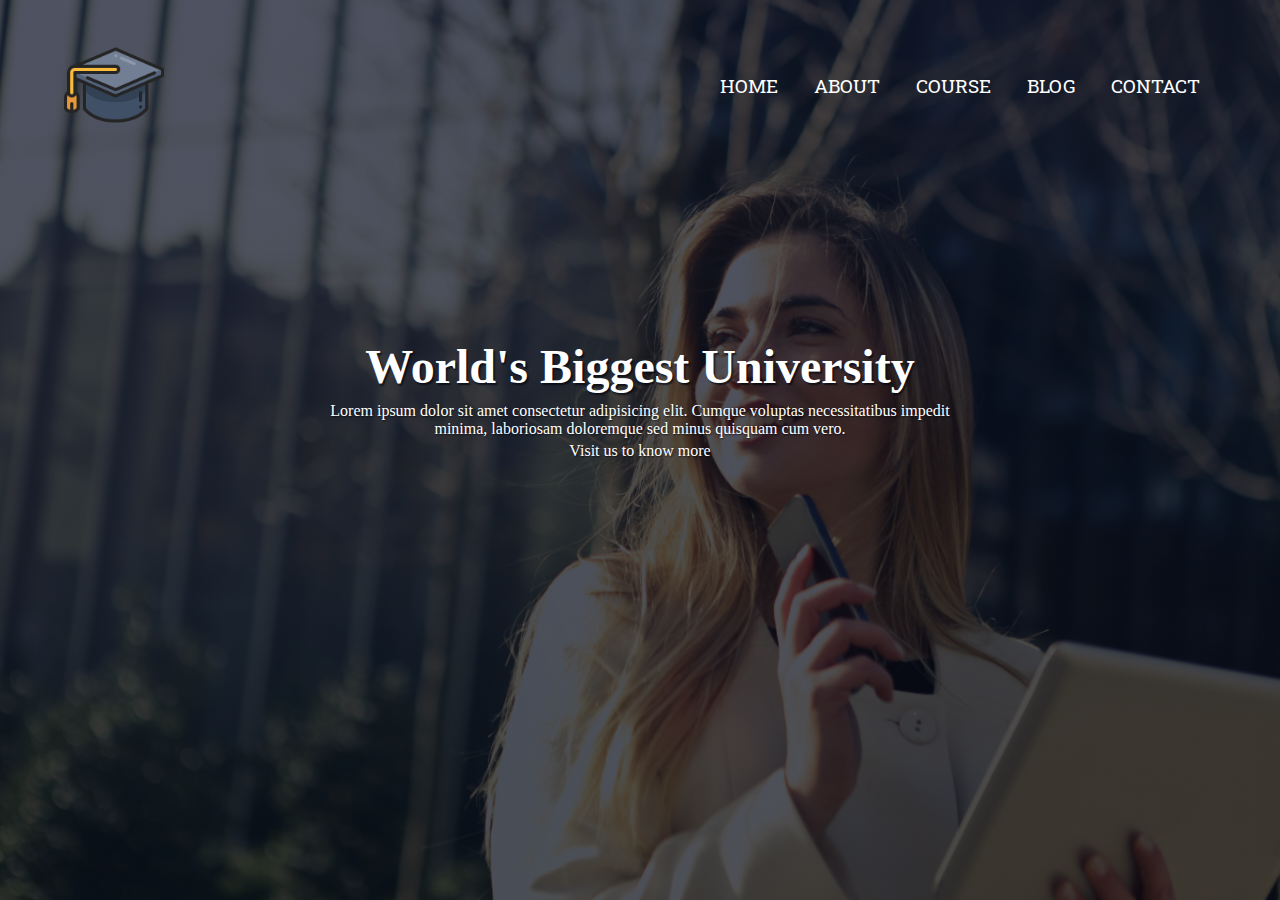
<file: index.html>
<!DOCTYPE html>
<html lang="en">
<head>
    <meta charset="UTF-8">
    <meta http-equiv="X-UA-Compatible" content="IE=edge">
    <meta name="viewport" content="width=device-width, initial-scale=1.0">
    <title>Biggest University</title>
    <link rel="stylesheet" href="style.css">
    <link rel="shortcut icon" href="./graduation.png" type="image/x-icon">
</head>
<body>
    <header>
        <nav>
            <div class="logo">
                <a href="html.html"><img src="./logo.png" alt="school logo"></a>
            </div>
            <div class="links">
                <ul>
                    <li><a href="home.html">HOME</a></li>
                    <li><a href="about.html">ABOUT</a></li>
                    <li><a href="course.html">COURSE</a></li>
                    <li><a href="blog.html">BLOG</a></li>
                    <li><a href="contact.html">CONTACT</a></li>
                </ul>
            </div>
        </nav>
        <div class="text-box">
            <h1>World's Biggest University</h1>
            <p>Lorem ipsum dolor sit amet consectetur adipisicing elit. Cumque voluptas necessitatibus impedit <br>minima, laboriosam doloremque sed minus quisquam cum vero.</p>
            <a href="">Visit us to know more</a>
        </div>
    </header>
</body>
</html>
</file>
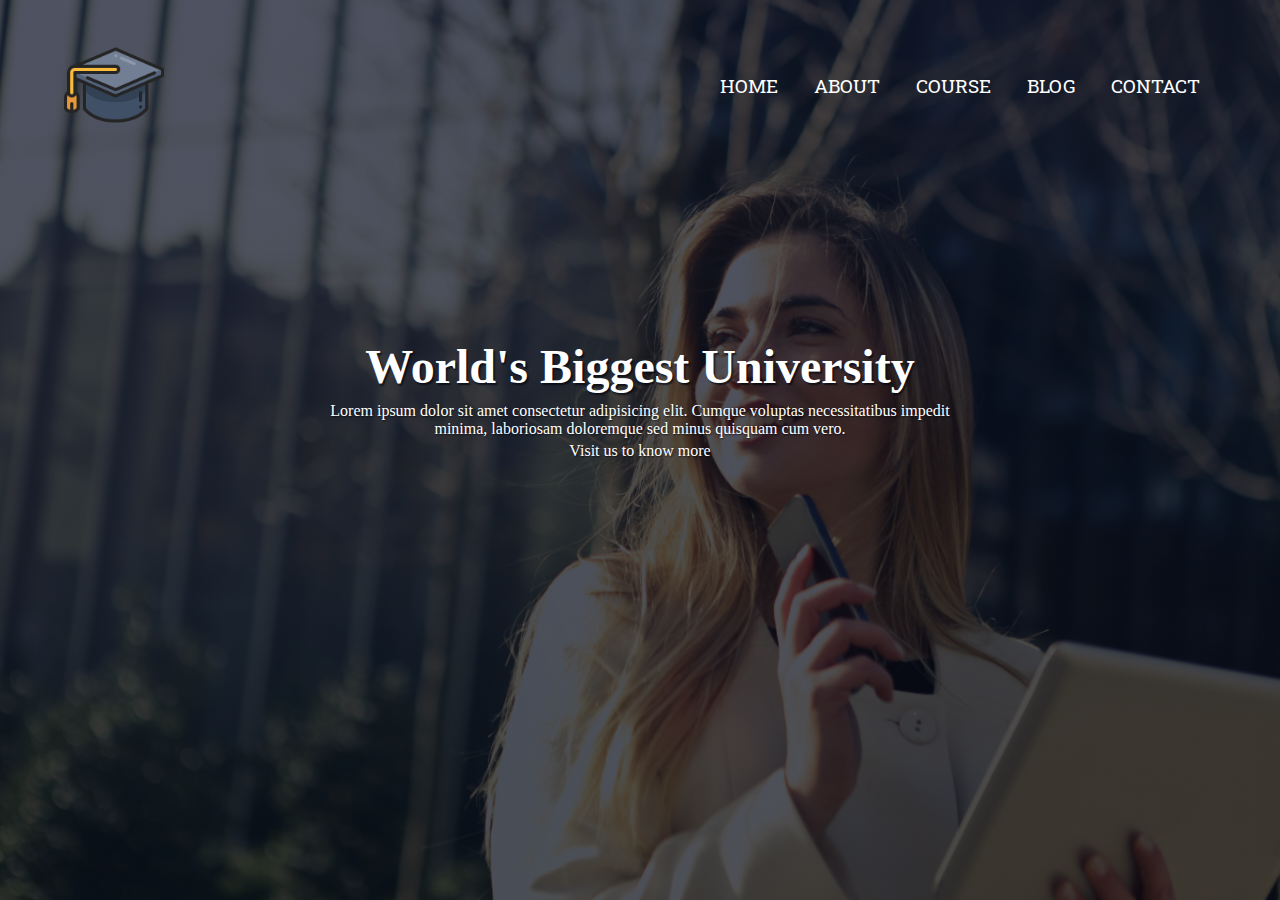
<file: html.html>
<!DOCTYPE html>
<html lang="en">
<head>
    <meta charset="UTF-8">
    <meta http-equiv="X-UA-Compatible" content="IE=edge">
    <meta name="viewport" content="width=device-width, initial-scale=1.0">
    <title>Biggest University</title>
    <link rel="stylesheet" href="style.css">
    <link rel="shortcut icon" href="./graduation.png" type="image/x-icon">
</head>
<body>
    <header>
        <nav>
            <div class="logo">
                <a href="html.html"><img src="./logo.png" alt="school logo"></a>
            </div>
            <div class="links">
                <ul>
                    <li><a href="home.html">HOME</a></li>
                    <li><a href="about.html">ABOUT</a></li>
                    <li><a href="course.html">COURSE</a></li>
                    <li><a href="blog.html">BLOG</a></li>
                    <li><a href="contact.html">CONTACT</a></li>
                </ul>
            </div>
        </nav>
        <div class="text-box">
            <h1>World's Biggest University</h1>
            <p>Lorem ipsum dolor sit amet consectetur adipisicing elit. Cumque voluptas necessitatibus impedit <br>minima, laboriosam doloremque sed minus quisquam cum vero.</p>
            <a href="">Visit us to know more</a>
        </div>
    </header>
</body>
</html>
</file>
<file: style.css>
@import url('https://fonts.googleapis.com/css2?family=Roboto+Slab:wght@700&display=swap');

* {
    margin: 0;
    padding: 0;
}

header {
    min-height: 100vh;
    width: 100%;
    background-position: center;
    background-size: cover;
    position: relative;
    background-image:
    linear-gradient(rgba(4,9,30,0.7),rgba(2,4.5,15,0.7)),
    url(./banner.jpg);
}

nav {
    display: flex;
    padding: 2.2rem 5%;
    justify-content: space-between;
    align-items: center;
}

.logo img {
    width: 100px;
    transition: 1.5s;
}

.logo img:hover {
    transform: rotate(-18deg);
}


.links {
    flex: 1;
    text-align: right;
}

.links ul li {
    list-style: none;
    display: inline-block;
    position: relative;
    padding: 1rem;
}

.links ul li a {
    color: white;
    text-decoration: none;
    font-size: 1.2rem;
    font-family: 'Roboto Slab', serif;
}

.links ul li::after {
    content: '';
    width: 0%;
    height: 2.5px;
    display: block;
    margin: auto;
    background: rgb(172, 58, 38);
    border-radius: 15px;
    transition: .7s .15s;
}

.links ul li:hover::after {
    width: 100%;
}

.text-box {
    width: 100vw;
    color: white;
    display: flex;
    justify-content: center;
    align-items: center;
    height: 50vh;
    text-align: center;
    flex-direction: column;
}

.text-box h1 {
    font-size: 3rem;
    padding-bottom: .5rem;
    text-shadow: .1rem .1rem .1rem rgba(2,4.5,15,0.7);
}

.text-box p {
    font-size: 1rem;
    padding-bottom: .25rem;
    text-shadow: .05rem .05rem .1rem rgba(2,4.5,15,0.7);
}

.text-box a{
    font-size: 1rem;
    text-decoration: none;
    color: white;
    text-shadow: .05rem .05rem .1rem rgba(2,4.5,15,0.7);
}
</file>
